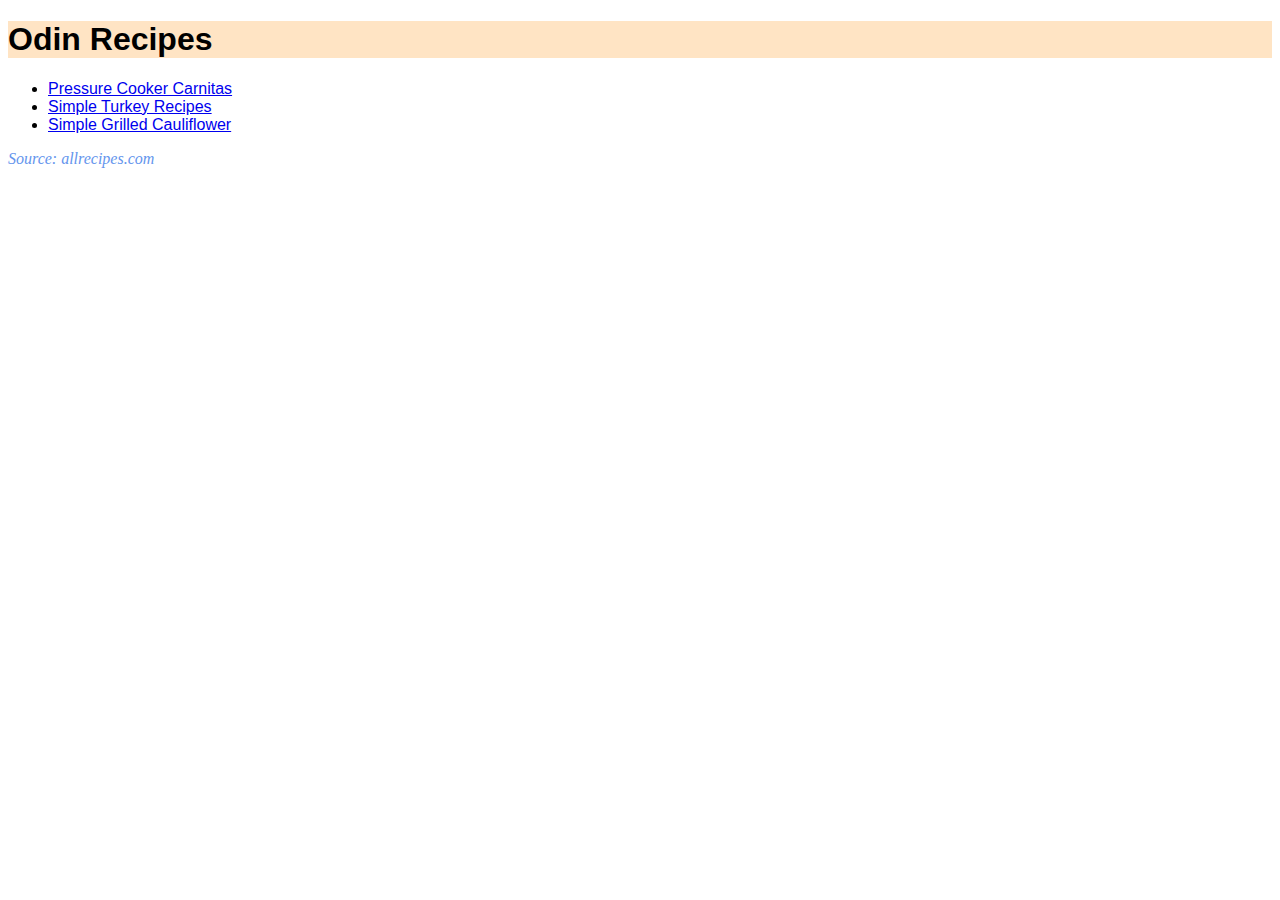
<file: index.html>
<!DOCTYPE html>
<html lang="en">

<head>
    <meta charset="UTF-8">
    <meta http-equiv="X-UA-Compatible" content="IE=edge">
    <meta name="viewport" content="width=device-width, initial-scale=1.0">
    <title>Recipes</title>
    <link rel="stylesheet" href="./styles.css">
</head>

<body>
    <div class="heading">
        <h1>Odin Recipes</h1>
    </div>
    <ul class="list">
        <li><a href="./recipes/carnitas.html">Pressure Cooker Carnitas</a></li>
        <li><a href="./recipes/gravy.html">Simple Turkey Recipes</a></li>
        <li><a href="./recipes/grilled-cauliflower.html">Simple Grilled Cauliflower</a></li>
    </ul>

    <p class="source"><em>Source: allrecipes.com</em></p>
</body>

</html>
</file>
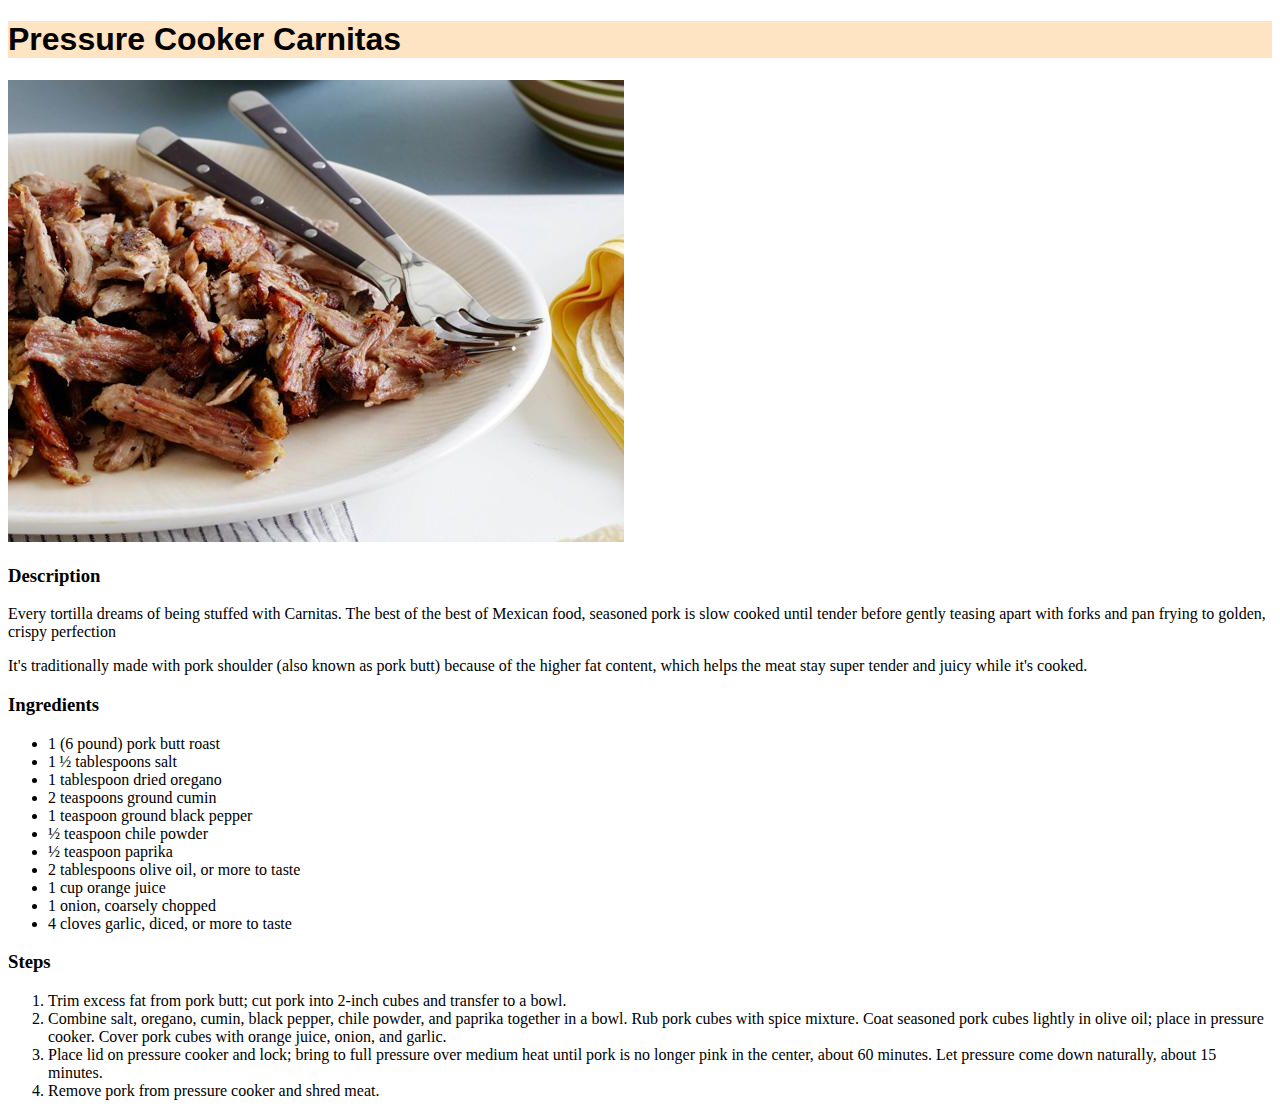
<file: recipes/carnitas.html>
<!DOCTYPE html>
<html lang="en">

<head>
    <meta charset="UTF-8">
    <meta http-equiv="X-UA-Compatible" content="IE=edge">
    <meta name="viewport" content="width=device-width, initial-scale=1.0">
    <title>Carnitas</title>
    <link rel="stylesheet" href="../styles.css">
</head>

<body>
    <div class="heading">
        <h1>Pressure Cooker Carnitas</h1>
    </div>
    <img src="../images/carnitas.jpeg" alt="Finished Pressure Cooker Carnitas on Plate">
    <h3>Description</h3>
    <p>Every tortilla dreams of being stuffed with Carnitas. The best of the best of Mexican food, seasoned pork is slow
        cooked until tender before gently teasing apart with forks and pan frying to golden, crispy perfection</p>
    <p>It's traditionally made with pork shoulder (also known as pork butt) because of the higher fat content, which
        helps the meat stay super tender and juicy while it's cooked.</p>
    <h3>Ingredients</h3>
    <ul>
        <li>1 (6 pound) pork butt roast</li>
        <li>1 ½ tablespoons salt</li>
        <li>1 tablespoon dried oregano</li>
        <li>2 teaspoons ground cumin </li>
        <li>1 teaspoon ground black pepper </li>
        <li>½ teaspoon chile powder </li>
        <li>½ teaspoon paprika </li>
        <li>2 tablespoons olive oil, or more to taste </li>
        <li>1 cup orange juice </li>
        <li>1 onion, coarsely chopped </li>
        <li>4 cloves garlic, diced, or more to taste </li>
    </ul>
    <h3>Steps</h3>
    <ol>
        <li>Trim excess fat from pork butt; cut pork into 2-inch cubes and transfer to a bowl.</li>
        <li>Combine salt, oregano, cumin, black pepper, chile powder, and paprika together in a bowl. Rub pork cubes
            with spice mixture. Coat seasoned pork cubes lightly in olive oil; place in pressure cooker. Cover pork
            cubes with orange juice, onion, and garlic.</li>
        <li>Place lid on pressure cooker and lock; bring to full pressure over medium heat until pork is no longer pink
            in the center, about 60 minutes. Let pressure come down naturally, about 15 minutes.
        </li>
        <li>Remove pork from pressure cooker and shred meat.
        </li>
    </ol>
</body>

</html>
</file>
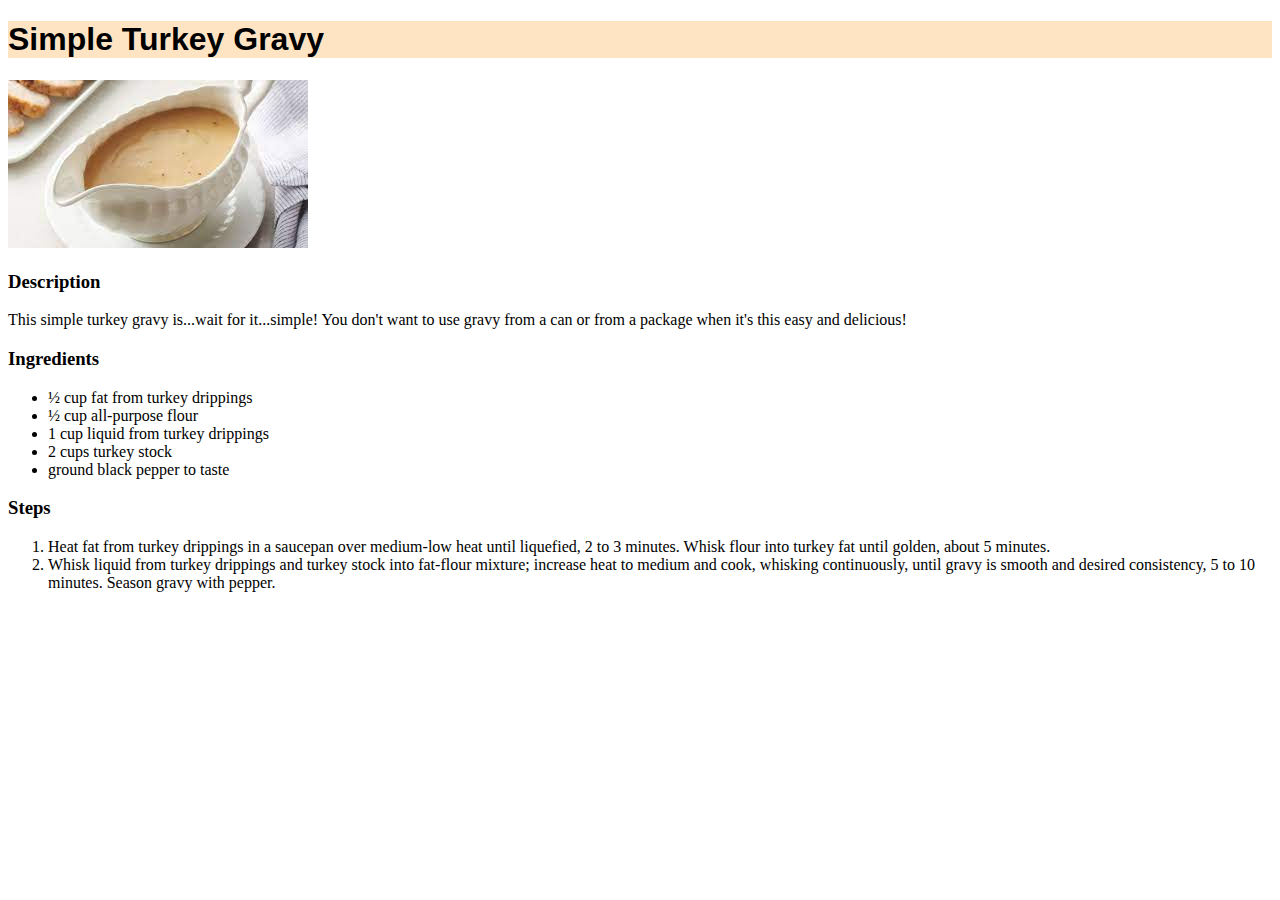
<file: recipes/gravy.html>
<!DOCTYPE html>
<html lang="en">

<head>
    <meta charset="UTF-8">
    <meta http-equiv="X-UA-Compatible" content="IE=edge">
    <meta name="viewport" content="width=device-width, initial-scale=1.0">
    <title>Gravy</title>
    <link rel="stylesheet" href="../styles.css">
</head>

<body>
    <div class="heading">
        <h1>Simple Turkey Gravy</h1>
    </div>
    <img src="../images/gravy.jpeg" alt="Turkey Gravy in Serving Cup">
    <h3>Description</h3>
    <p>
        This simple turkey gravy is...wait for it...simple! You don't want to use gravy from a can or from a package
        when it's this easy and delicious!
    </p>
    <h3>Ingredients</h3>
    <ul>
        <li>½ cup fat from turkey drippings </li>
        <li>½ cup all-purpose flour </li>
        <li>1 cup liquid from turkey drippings </li>
        <li>2 cups turkey stock </li>
        <li>ground black pepper to taste </li>
    </ul>
    <h3>Steps</h3>
    <ol>
        <li>Heat fat from turkey drippings in a saucepan over medium-low heat until liquefied, 2 to 3 minutes. Whisk flour into turkey fat until golden, about 5 minutes.
        </li>
        <li>Whisk liquid from turkey drippings and turkey stock into fat-flour mixture; increase heat to medium and cook, whisking continuously, until gravy is smooth and desired consistency, 5 to 10 minutes. Season gravy with pepper.
        </li>
    </ol>
</body>

</html>
</file>
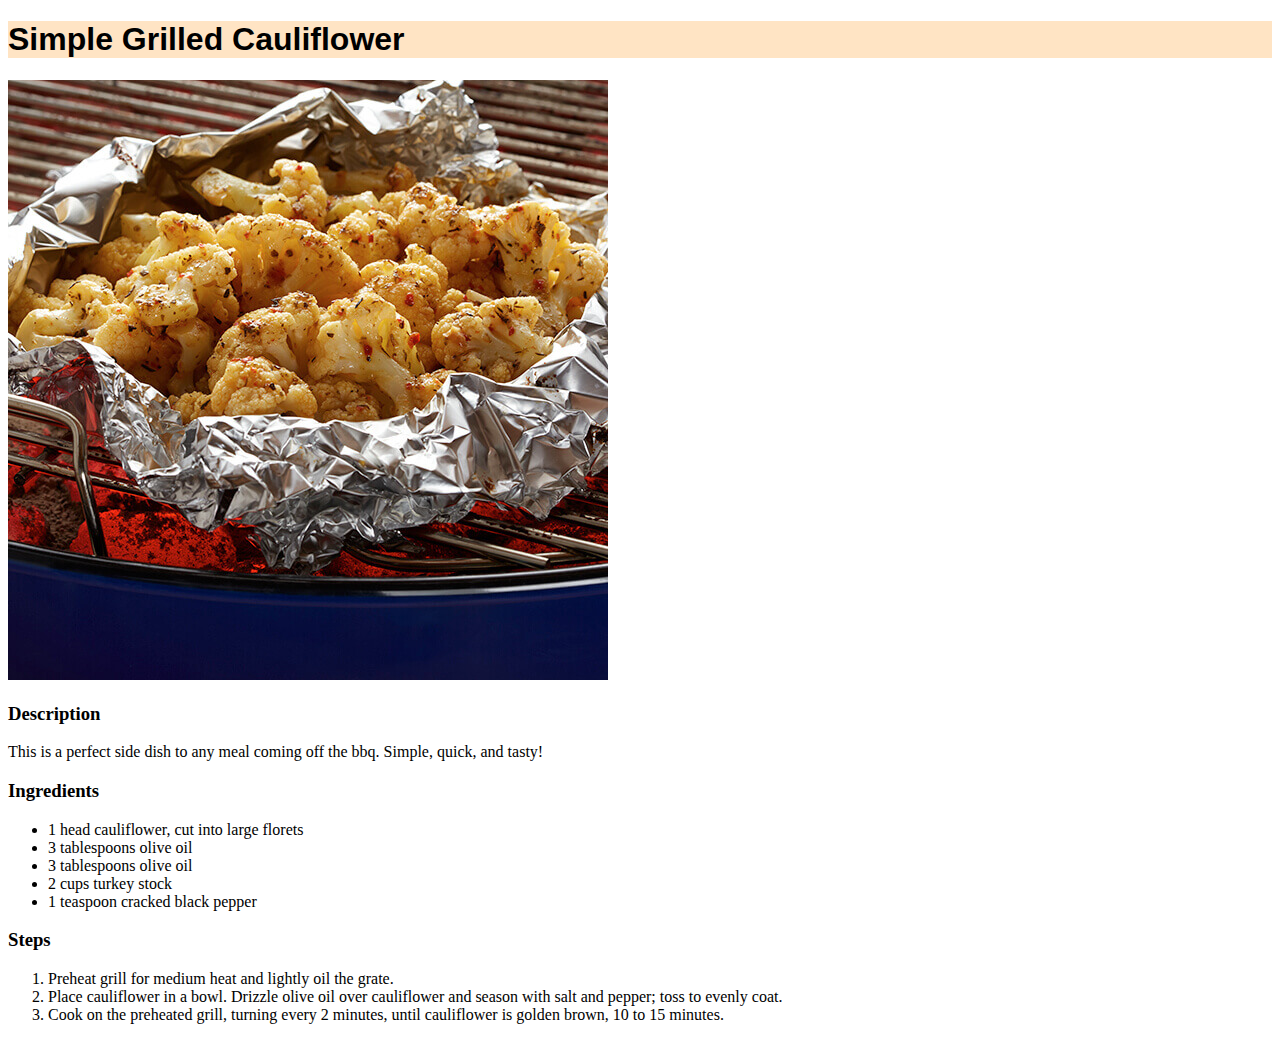
<file: recipes/grilled-cauliflower.html>
<!DOCTYPE html>
<html lang="en">

<head>
    <meta charset="UTF-8">
    <meta http-equiv="X-UA-Compatible" content="IE=edge">
    <meta name="viewport" content="width=device-width, initial-scale=1.0">
    <title>Grilled Cauliflower</title>
    <link rel="stylesheet" href="../styles.css">
</head>

<body>
    <div class="heading">
        <h1>Simple Grilled Cauliflower</h1>
    </div>
    <img src="../images/grilled-cauliflower.jpg" alt="Grilled Cauliflower resting in foil">
    <h3>Description</h3>
    <p>This is a perfect side dish to any meal coming off the bbq. Simple, quick, and tasty!</p>
    <h3>Ingredients</h3>
    <ul>
        <li>1 head cauliflower, cut into large florets </li>
        <li>3 tablespoons olive oil </li>
        <li>3 tablespoons olive oil </li>
        <li>2 cups turkey stock </li>
        <li>1 teaspoon cracked black pepper </li>
    </ul>
    <h3>Steps</h3>
    <ol>
        <li>Preheat grill for medium heat and lightly oil the grate.</li>
        <li>Place cauliflower in a bowl. Drizzle olive oil over cauliflower and season with salt and pepper; toss to
            evenly coat.</li>
        <li>Cook on the preheated grill, turning every 2 minutes, until cauliflower is golden brown, 10 to 15 minutes.
        </li>
    </ol>
</body>

</html>
</file>
<file: styles.css>
.heading {
    font-family: 'Franklin Gothic Medium', 'Arial Narrow', Arial, sans-serif;
    background-color: bisque;
}

.list {
    font-family: Arial, Helvetica, sans-serif;
}

.source {
    font-weight: 200;
    color: cornflowerblue;
}
</file>
